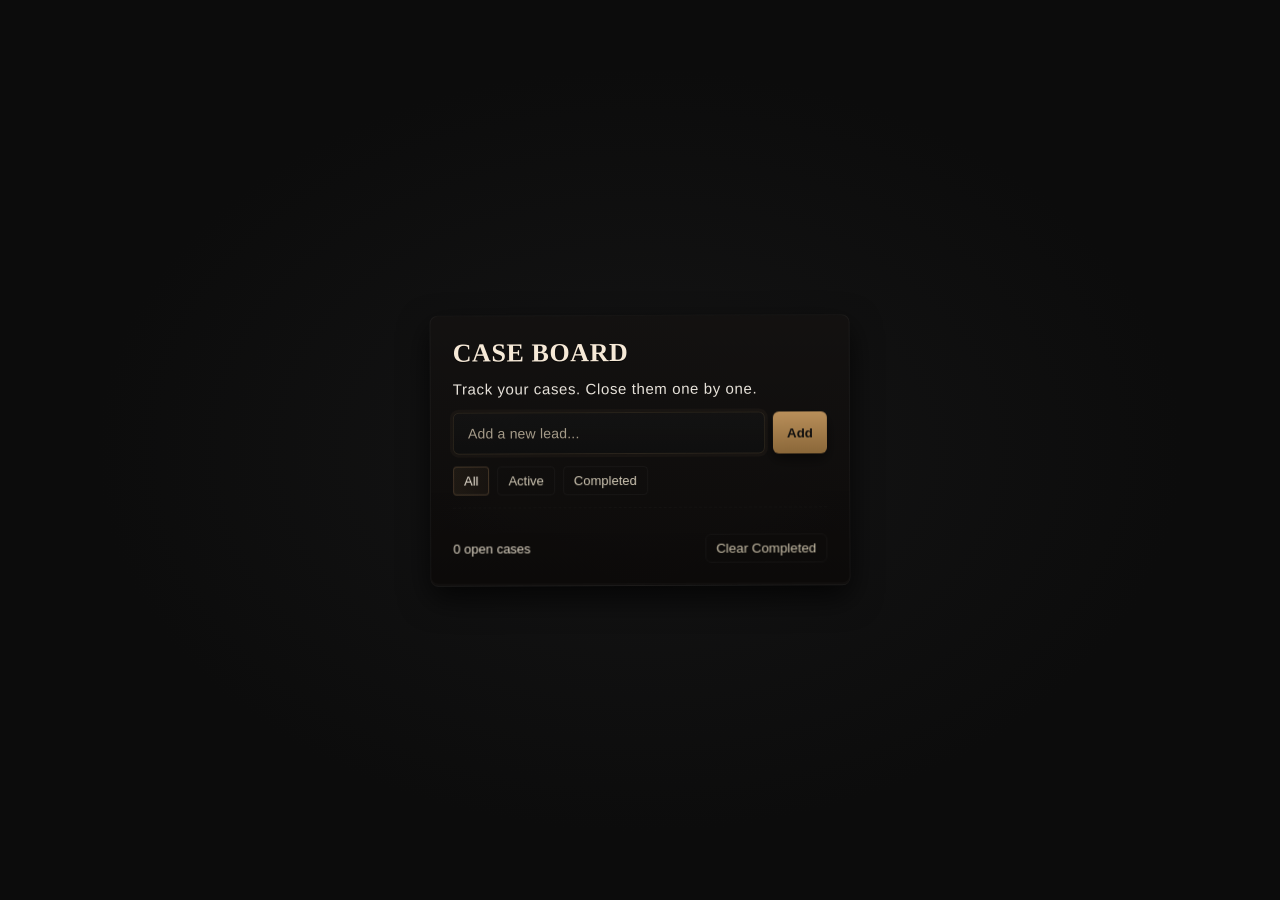
<file: index.html>
<!DOCTYPE html>
<html lang="en">

<head>
    <meta charset="UTF-8">
    <meta name="viewport" content="width=device-width, initial-scale=1.0">
    <title>Case File</title>
    <link rel="stylesheet" href="style.css">
    


</head>

<body>
    <div class="container">
        <div class="todoapp">
            <header class="todo-header">
                <h1>CASE BOARD</h1>
                <p class="subtitle"></p> Track your cases. Close them one by one.</p>
            </header>
            <div class="todo-input-container">
                <input type="text" id="todoInput" class="todo-input" placeholder="Add a new lead..." autocomplete="off" autofocus>
                <button id="addTodoBtn" class="add-btn"> Add

                </button>
            </div>

            <div class="filter-container">
               
                <button class="filter-btn active" data-filters="all">All</button>  <!-- this line has active class attached -->
                <button class="filter-btn" data-filters="active">Active</button>
                <button class="filter-btn" data-filters="completed">Completed</button>


            </div>
            <ul id="todoList" class="todo-list">
                <li class="todo-item">
                    <input type="checkbox" class="todo-checkbox">
                    <span class="todo-text">Complete Project Documentation</span>
                    <button class="delete-btn">×</button>

                </li>
                <li class="todo-item completed">
                    <input type="checkbox" class="todo-checkbox" checked>
                    <span class="todo-text">Review pull requests</span>
                    <button class="delete-btn">×</button>

                </li>
                <li class="todo-item">
                    <input type="checkbox" class="todo-checkbox">
                    <span class="todo-text">Update team on progress</span>
                    <button class="delete-btn">×</button>

                </li>
            </ul>

            <div class="todo-footer">
                <span class="items-left" id="itemsLeft"><span id ="remainning-count"></span> open cases</span>
                <button id="clearCompletedBtn" class="clear-completed">Clear Completed</button>

            </div>


        </div>
    </div>
    <script src="app.js"></script>
</body>

</html>
</file>
<file: style.css>
/* .todo-item.completed .todo-text {
  text-decoration: line-through;
  color: gray;
} */

/* -------- base layout & reset -------- */
* { box-sizing: border-box; }
html,body { height:100%; margin:0; font-family: "Helvetica Neue", Arial, sans-serif; background:#0f0f10; color:#e6e1d9; -webkit-font-smoothing:antialiased; -moz-osx-font-smoothing:grayscale; }

/* container */
.container {
  min-height:100vh;
  display:flex;
  align-items:center;
  justify-content:center;
  padding:40px;
  background: radial-gradient(ellipse at center, rgba(30,30,30,0.6) 0%, rgba(12,12,12,1) 60%), #060607;
  position:relative;
  overflow:hidden;
}

/* main app card - vintage paper + glass */
.todoapp {
  width:420px;
  max-width:92%;
  background: linear-gradient(180deg, rgba(20,18,17,0.85), rgba(12,10,9,0.9));
  border:1px solid rgba(255,250,240,0.04);
  padding:22px;
  border-radius:8px;
  box-shadow: 0 12px 30px rgba(0,0,0,0.7), inset 0 -2px 0 rgba(255,255,255,0.02);
  color:#e6e1d9;
  transform: rotate(-0.2deg);
  font-size:15px;
}

/* header - retro title */
.todo-header {
  margin-bottom:14px;
  text-align:left;
  letter-spacing:0.6px;
}
.todo-header h1 {
  margin:0 0 6px 0;
  font-weight:700;
  font-size:26px;
  color:#f6e9d7;
  text-shadow: 0 1px 0 rgba(0,0,0,0.6);
  font-family: "Georgia", "Times New Roman", serif;
}
.todo-header .subtitle {
  color:#c8bfae;
  font-size:12px;
  display:block;
  margin-top:2px;
}

/* input area - typewriter vibe */
.todo-input-container {
  display:flex;
  gap:8px;
  margin-bottom:12px;
}
.todo-input {
  flex:1;
  padding:12px 14px;
  border-radius:6px;
  background: linear-gradient(180deg, rgba(20,20,20,0.75), rgba(15,15,15,0.85));
  border:1px solid rgba(255,255,255,0.03);
  color:#efe6d8;
  outline:none;
  box-shadow: inset 0 -1px 0 rgba(255,255,255,0.02);
  font-size:14px;
  letter-spacing:0.2px;
}
.todo-input::placeholder { color:#a59b89; }
.todo-input:focus { box-shadow: 0 0 0 3px rgba(150,120,80,0.06); border-color: rgba(150,120,80,0.18); }

/* add button - brass / detective badge color */
.add-btn {
  background: linear-gradient(180deg,#b98f5a,#8a6739);
  color:#0f0f0f;
  border:none;
  padding:0 14px;
  border-radius:6px;
  cursor:pointer;
  font-weight:700;
  box-shadow: 0 6px 14px rgba(0,0,0,0.5);
}
.add-btn:hover { transform: translateY(-1px); }

/* filters - pager style */
.filter-container {
  display:flex;
  gap:8px;
  margin-bottom:12px;
}
.filter-btn {
  background:transparent;
  border:1px solid rgba(255,255,255,0.03);
  color:#cfc6b3;
  padding:6px 10px;
  border-radius:4px;
  cursor:pointer;
  font-size:13px;
}
.filter-btn.active {
  background: linear-gradient(90deg, rgba(120,90,55,0.14), rgba(120,90,55,0.08));
  color:#efe6d8;
  border-color: rgba(180,140,95,0.25);
  box-shadow: inset 0 -1px 0 rgba(255,255,255,0.02);
}

/* list */
.todo-list {
  list-style:none;
  padding:0;
  margin:0 0 14px 0;
  max-height:320px;
  overflow:auto;
  border-top:1px dashed rgba(255,255,255,0.02);
  padding-top:12px;
}
.todo-item {
  display:flex;
  align-items:center;
  gap:10px;
  padding:10px 8px;
  border-radius:4px;
  transition: background 160ms ease, transform 160ms ease;
  margin-bottom:6px;
  background: linear-gradient(180deg, rgba(255,255,255,0.01), transparent);
}
.todo-item:hover { transform: translateY(-2px); background: rgba(255,255,255,0.02); }

/* checkbox look */
.todo-checkbox {
  width:18px;
  height:18px;
  accent-color:#c9a26a;
  cursor:pointer;
}

/* text style */
.todo-text {
  flex:1;
  color:#e6decf;
  font-size:14px;
  letter-spacing:0.2px;
}

/* completed item */
.todo-item.completed .todo-text {
  color:#8f8776;
  text-decoration:line-through;
  opacity:0.8;
}

/* delete button */
.delete-btn {
  background:rgba(180,60,60,0.12);
  color:#f2dede;
  border:none;
  padding:4px 8px;
  border-radius:4px;
  cursor:pointer;
  font-size:16px;
}
.delete-btn:hover { background:rgba(180,60,60,0.22); transform: translateY(-1px); }

/* footer */
.todo-footer {
  display:flex;
  align-items:center;
  justify-content:space-between;
  gap:12px;
  color:#c8bfae;
  font-size:13px;
}
.items-left { color:#dcd3c2; }

/* clear completed button */
.clear-completed {
  background:transparent;
  color:#c9bfa8;
  border:1px solid rgba(255, 255, 255, 0.03);
  padding:6px 10px;
  border-radius:6px;
  cursor:pointer;
}
.clear-completed:hover { background: rgba(255,255,255,0.02); }

/* removed all ::before / ::after — nothing here */

/* small screens
@media (max-width:480px) {
  .todoapp { width:100%; padding:16px; border-radius:6px; }
  .add-btn { padding:0 10px; }
} */

/* Responsive design */
@media (max-width: 600px) {
    .todo-header h1 {
        font-size: 2rem;
    }
    
    .todo-input-container {
        flex-direction: column;
    }
    
    .add-btn {
        width: 100%;
        justify-content: center;
    }
    
    .filter-container {
        flex-wrap: wrap;
    }
    
    .todo-item {
        padding: 15px 20px;
    }
}
</file>
